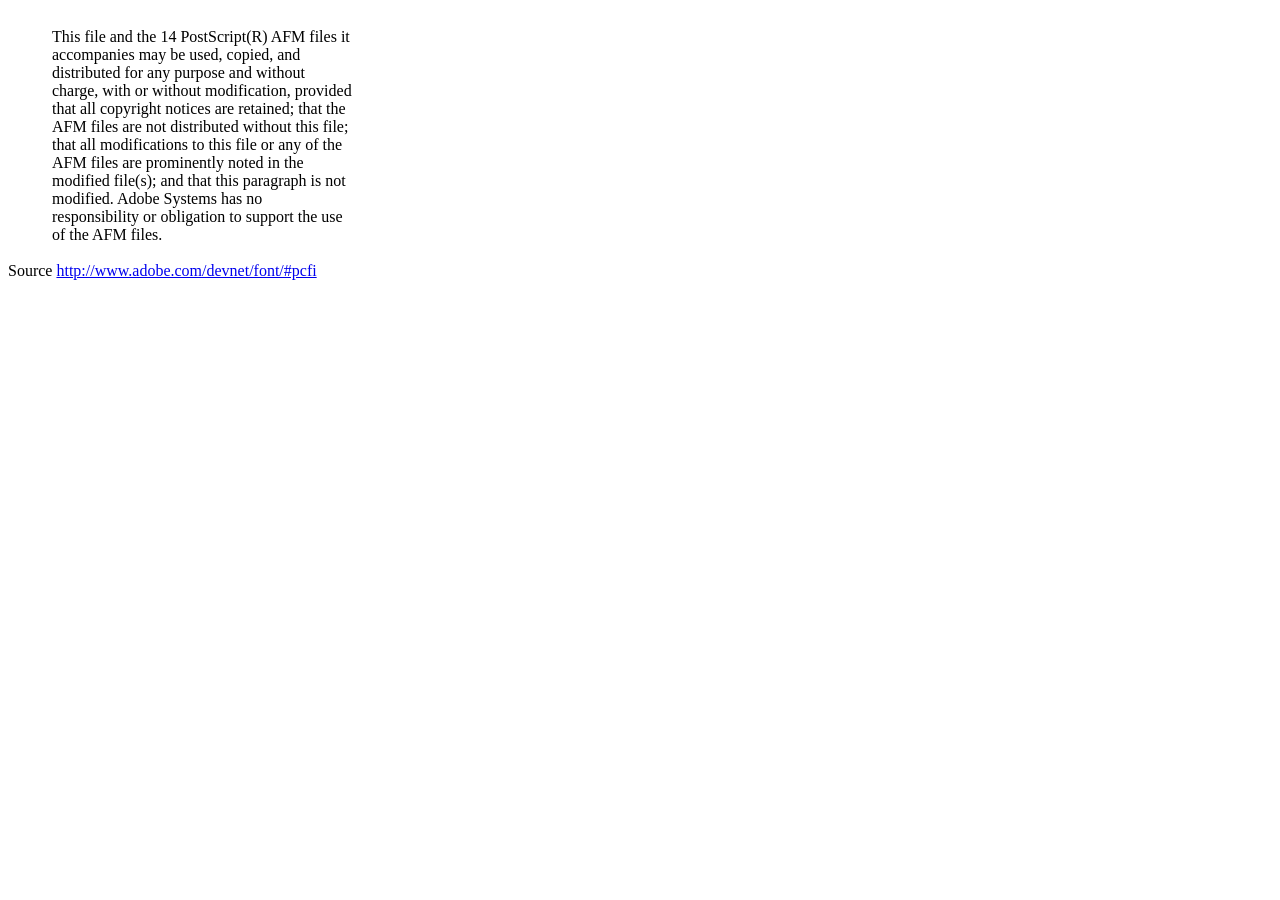
<file: api/lib/dompdf/lib/fonts/mustRead.html>
<html>
	<head>
		<meta http-equiv="content-type" content="text/html;charset=iso-8859-1">
		<meta name="generator" content="Adobe GoLive 4">
		<title>Core 14 AFM Files - ReadMe</title>
	</head>
	<body bgcolor="white">
		<font color="white">or</font>
		<table border="0" cellpadding="0" cellspacing="2">
			<tr>
				<td width="40"></td>
				<td width="300">This file and the 14 PostScript(R) AFM files it accompanies may be used, copied, and distributed for any purpose and without charge, with or without modification, provided that all copyright notices are retained; that the AFM files are not distributed without this file; that all modifications to this file or any of the AFM files are prominently noted in the modified file(s); and that this paragraph is not modified. Adobe Systems has no responsibility or obligation to support the use of the AFM files. <font color="white">Col</font></td>
			</tr>
		</table>
		<p>Source <a href="http://www.adobe.com/devnet/font/#pcfi">http://www.adobe.com/devnet/font/#pcfi</a></p>
</body>
</html>
</file>
